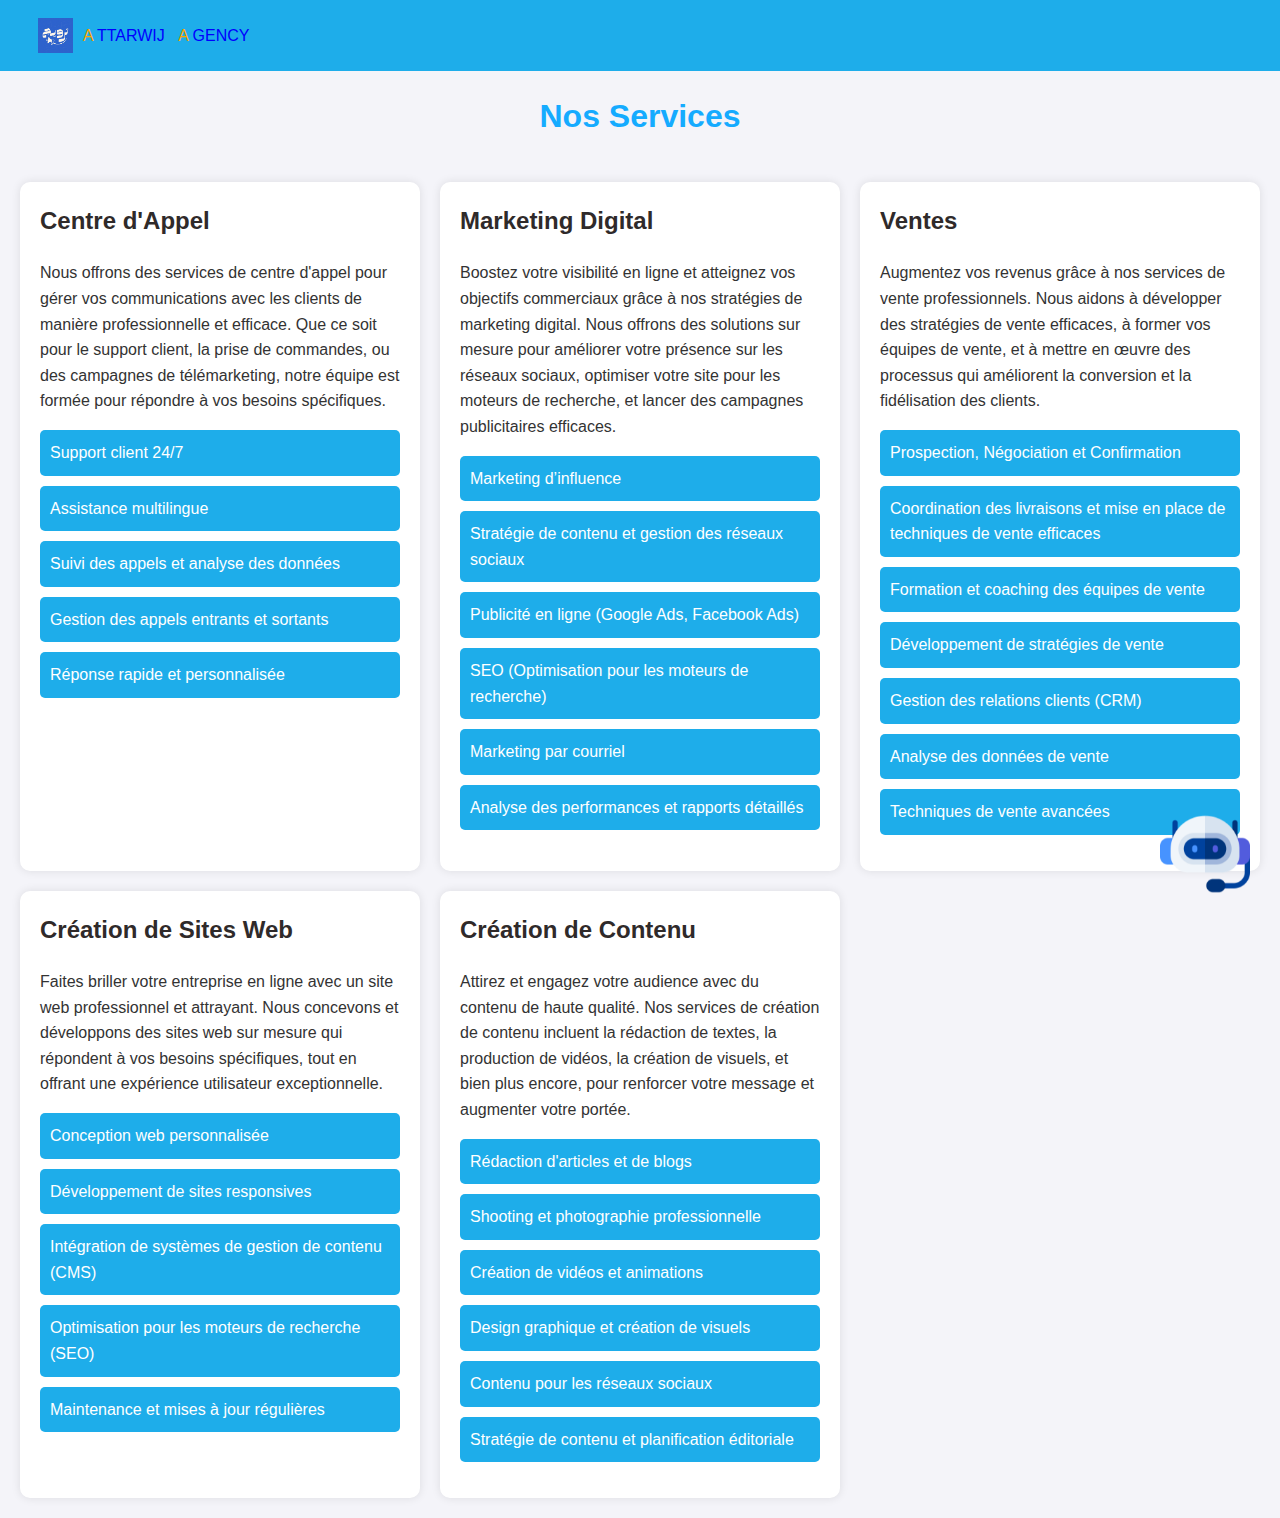
<file: services.html>
<!DOCTYPE html>
<html lang="en">
<head>
<meta charset="UTF-8">
<meta name="viewport" content="width=device-width, initial-scale=1.0">
<link rel="icon" type="image/x-icon" href="images/WhatsApp Image 2024-07-09 at 14.13.03.jpeg">
<link rel="stylesheet" href="services.css">
<link rel="stylesheet" href="index2.css">
<title>Nos Services</title>

<link rel="stylesheet" href="styleBot.css">
<script src="scriptBot.js" defer></script>

</head>
<body>
    <div id="content">
        <header id="header">
            <a href="index.html" class="brand-name-link">
                <div class="brand-name">  
                    <img src="images/WhatsApp Image 2024-06-13 at 17.16.02.jpeg" alt="Logo" class="logo">  
                    <div>
                        <span class="orange">A</span>
                        <span class="blue">TTARWIJ</span>  
                        <span class="orange">A</span>
                        <span class="blue">GENCY</span>
                    </div>
                </div>
            </a>
        </header>
    </div>
    

    <h1>Nos Services</h1>

    <div class="services">
        <div class="service">
            <h2>Centre d'Appel</h2>
            <p>Nous offrons des services de centre d'appel pour gérer vos communications avec les clients de manière professionnelle et efficace. Que ce soit pour le support client, la prise de commandes, ou des campagnes de télémarketing, notre équipe est formée pour répondre à vos besoins spécifiques.</p>
            <ul>
                <li>Support client 24/7</li>
                <li>Assistance multilingue</li>
                <li>Suivi des appels et analyse des données</li>
                <li>Gestion des appels entrants et sortants</li>
                <li>Réponse rapide et personnalisée</li>
            </ul>
        </div>

        <div class="service">
            <h2>Marketing Digital</h2>
            <p>Boostez votre visibilité en ligne et atteignez vos objectifs commerciaux grâce à nos stratégies de marketing digital. Nous offrons des solutions sur mesure pour améliorer votre présence sur les réseaux sociaux, optimiser votre site pour les moteurs de recherche, et lancer des campagnes publicitaires efficaces.</p>
            <ul>
                <li>Marketing d’influence</li>
                <li>Stratégie de contenu et gestion des réseaux sociaux</li>
                <li>Publicité en ligne (Google Ads, Facebook Ads)</li>
                <li>SEO (Optimisation pour les moteurs de recherche)</li>
                <li>Marketing par courriel</li>
                <li>Analyse des performances et rapports détaillés</li>
            </ul>
        </div>

        <div class="service">
            <h2>Ventes</h2>
            <p>Augmentez vos revenus grâce à nos services de vente professionnels. Nous aidons à développer des stratégies de vente efficaces, à former vos équipes de vente, et à mettre en œuvre des processus qui améliorent la conversion et la fidélisation des clients.</p>
            <ul>
                <li>Prospection, Négociation et Confirmation</li>
                <li>Coordination des livraisons et mise en place de techniques de vente efficaces</li>
                <li>Formation et coaching des équipes de vente</li>
                <li>Développement de stratégies de vente</li>
                <li>Gestion des relations clients (CRM)</li>
                <li>Analyse des données de vente</li>
                <li>Techniques de vente avancées</li>
            </ul>
        </div>

        <div class="service">
            <h2>Création de Sites Web</h2>
            <p>Faites briller votre entreprise en ligne avec un site web professionnel et attrayant. Nous concevons et développons des sites web sur mesure qui répondent à vos besoins spécifiques, tout en offrant une expérience utilisateur exceptionnelle.</p>
            <ul>
                <li>Conception web personnalisée</li>
                <li>Développement de sites responsives</li>
                <li>Intégration de systèmes de gestion de contenu (CMS)</li>
                <li>Optimisation pour les moteurs de recherche (SEO)</li>
                <li>Maintenance et mises à jour régulières</li>
            </ul>
        </div>

        <div class="service">
            <h2>Création de Contenu</h2>
            <p>Attirez et engagez votre audience avec du contenu de haute qualité. Nos services de création de contenu incluent la rédaction de textes, la production de vidéos, la création de visuels, et bien plus encore, pour renforcer votre message et augmenter votre portée.</p>
            <ul>
                <li>Rédaction d'articles et de blogs</li>
                <li>Shooting et photographie professionnelle</li>
                <li>Création de vidéos et animations</li>
                <li>Design graphique et création de visuels</li>
                <li>Contenu pour les réseaux sociaux</li>
                <li>Stratégie de contenu et planification éditoriale</li>
            </ul>
        </div>
    </div>

    <!-- chatbot container -->
    <div>
        <button class="toggler" >
            <span><img src="images/chatbot.png" alt="Chat Icon" style="width: 90px; height: 90px;"></span>
            <span><img src="images/retirer.png" alt="close chat" style="width: 70px;height: 70px;background-color: #9b9b9b;border-radius: 50%;"></span>
        </button>
    
        <div class="chatBot">
            <div class="Header2">
                <img src="images/chatbot (1).png" style="width: 40px; height: 40px;">
                <div class="disc">
                    <span class="Nome">Chatbot</span><br>
                    <span class="onlin" style="color:rgb(218, 138, 18)">online</span>
                    <span><img class="closing_mobile" src="images/retirer.png" alt="close chat" style="width: 30px;height: 30px; "></span>
                </div>
            </div>
            
            <!-- Options Container -->
        <div class="chat-options">
        </div>
    
            <ul class="chatBox" style="padding-top: 10px; margin-top: 0px; padding-bottom: 10px;height: 284px;">
                <li class="chat incoming">
                    <span>🤖</span>
                    <p>Hi, Je suis m.Bot 👋<br>bienvenue chez <i style="color: #fbaf00;">ATTARWIJ  AGENCY</i></p>
                </li>            
            </ul>
            <div class="chat-input">
                <textarea placeholder="Enter your message..." ></textarea>
                <input type="button" id="sentBtn" value="send">
                <span id="power" style="color: rgb(218, 138, 18);">powered by @Attarwij Agency </span>
            </div>
        </div>
    
    </div>
</body>
</html>
</file>
<file: services.css>
body {
    font-family: 'Open Sans', sans-serif;
    line-height: 1.6;
    background-color: #f4f4f9;
    color: #333;
    margin: 0;
    padding: 0;
}
.logo {
    width: 35px; /* Adjust the size of the logo as needed */
    height: auto;
    margin-right: 10px; /* Adjust the spacing between the logo and text */
    padding-right:0px
}
header {
    align-items: center;
    justify-content:space-around;
    background-color: #1eadea;
    color: rgba(255, 255, 255, 0.916);
    padding: 18px;
}
.orange {
    color: orange;
}
.blue {
    color: blue;
    margin-right: 10px;
}    
.brand-name{
    display: flex;
    justify-content: center;
    align-items: center;
    margin-right: 120px;
}
.brand-name-link {
    text-decoration: none; /* Removes the underline */
    color: inherit; /* Inherits the color from the parent elements */
    display: flex; /* Ensures the link behaves as a flex container */
}
.logo {
    font-size: 24px;
    font-weight: bold;
    margin-left:20px;
}
h1 {
    text-align: center;
    color: #15ABFF;
    padding: 20px;
    margin: 0;
}
.services {
    display: grid;
    grid-template-columns: repeat(auto-fit, minmax(300px, 1fr));
    gap: 20px;
    padding: 20px;
}
.service {
    background-color: #fff;
    border-radius: 10px;
    box-shadow: 0 0 10px rgba(0, 0, 0, 0.1);
    padding: 20px;
    transition: transform 0.2s ease;
}
.service:hover {
    transform: translateY(-5px);
}
.service h2 {
    color: #2F2A2A;
    margin-top: 0;
}
.service ul {
    list-style-type: none;
    padding: 0;
}
.service ul li {
    background: #1eadea;
    color: #fff;
    margin: 10px 0;
    padding: 10px;
    border-radius: 5px;
    transition: transform 0.2s ease;
}
.service ul li:hover {
    transform: translateY(-5px);
}
</file>
<file: index2.css>
#init {
    background: none;
    border: none;
    padding: 0; /* Remove padding to make the button more compact */
    border-radius: 20px;
    font-size: 12px;
    font-weight: 500;
    color: aliceblue;
    cursor: pointer;
    position: fixed;
    bottom: 3vh; /* 5% of the viewport height */
    right: 3vw; /* 5% of the viewport width + 10px */
    display: flex;
    align-items: center;
    justify-content: center; /* Center content within the button */
    width: auto; /* Ensure the button only takes up the space of its content */
    height: auto; /* Ensure the button only takes up the space of its content */
}

#init img {
    width: 80px;
    height: 80px;
}

@media (max-width: 390px) {
    #init {
        padding: 0; /* Ensure no padding on smaller screens */
        font-size: 10px; /* Smaller font size for smaller screens */
        bottom: 2vh; /* Adjusted position */
        right: 2vw; /* Adjusted position */
    }

    #init img {
        width: 60px; /* Smaller image size for smaller screens */
        height: 60px;
    }
}
#test {
    position: fixed;
    bottom: 5vh; /* 5% of the viewport height */
    right: 5vw; /* 5% of the viewport width + 10px */
    display: none;
    z-index: 1001;
}

.parent {
    position: relative;
    height: 100%;
    padding: 0 7rem;
    display: flex;
    justify-content: space-between;
    align-items: center;
}

.bot-img {
    width: 20rem;
    height: 20rem;
}

.child {
    box-shadow: 0 2px 2px rgb(114, 184, 250);
    border-radius: 15px;
    height: 30rem;
    width: 16rem;
    margin: auto;
    background: white;
}

.header img {
    width: 35px;
    height: 35px;
    border-radius: 50%;
    margin: 0 0.5rem;
    border: 1px solid rgb(255, 255, 255);
    padding: 5px;
}

.header {
    position: absolute;
    top: 0;
    display: flex;
    align-items: center;
    justify-content: space-between; /* This will push the refBtn to the right */
    border-bottom: 1px solid whitesmoke;
    background: rgb(255, 255, 255);
    width: 100%;
    padding: 5px 0;
    border-top-right-radius: 15px;
    border-top-left-radius: 15px;
    z-index: 1;
    box-shadow: 0 0 2px rgb(175, 175, 175);
}

.h-child {
    display: flex;
    align-items: center;
    margin-left: 10px; /* Add some margin to separate from the refBtn */
}

.header span {
    font-size: 13px;
    margin: 0;
    padding: 0;
}

.refBtn {
    cursor: pointer;
    background-color: transparent;
    border: none;
    margin-right: 10px; /* Add some margin to separate from the edge */
}

.refBtn img {
    width: 20px;
    height: 20px;
}

/* Adjustments for smaller screens (phones) */
@media (max-width: 480px) {
    .header {
        padding: 4px 0; /* Slightly increase padding */
    }

    .header img {
        width: 24px; /* Slightly increase image size */
        height: 24px;
    }

    .refBtn img {
        width: 16px; /* Slightly increase close button size */
        height: 16px;
    }

    .name {
        font-size: 12px; /* Slightly increase font size */
    }

    .h-child {
        margin-left: 7px; /* Slightly increase margin */
    }

    .refBtn {
        margin-right: 7px; /* Slightly increase margin */
    }
}

.refBtn:hover {
    background-color: white;
}


.name {
    font-weight: 600;
    font-family: 'Courier New', Courier, monospace;
}

.footer {
    position: absolute;
    bottom: 0;
    width: 16rem;
    background: white;
    border-bottom-left-radius: 15px;
    border-bottom-right-radius: 15px;
    color: rgb(92, 201, 205);
    padding: 15px 0;
    text-align: center;
    font-size: 14px;
    box-shadow: 0 0 3px rgb(153, 153, 153);
}

#chat-box {
    position: relative;
    top: 40px;
    padding: 8px 10px;
    font-size: 12px;
    height: 24.2rem;
    overflow: auto;
    background: rgb(224, 241, 253);
    text-align: center;
}

.msg {
    background: white;
    padding: 5px 15px;
    border-top-right-radius: 15px;
    border-bottom-left-radius: 15px;
    border-bottom-right-radius: 15px;
    width: max-content;
    font-size: 14px;
    color: rgb(37, 28, 168);
    box-shadow: 0 0 5px rgb(226, 226, 226);
    max-width: 65%;
    text-align: left;
}

.test {
    text-align: right;
    margin: 20px 0;
}

.rep {
    background: rgb(253, 243, 224);
    color: rgb(29, 45, 134);
    padding: 5px 15px;
    border-top-right-radius: 15px;
    border-bottom-left-radius: 15px;
    border-top-left-radius: 15px;
    display: inline-block;
    word-wrap: break-word;
    font-size: 14px;
    box-shadow: 0 0 5px rgb(211, 211, 211);
    max-width: 80%;
}

.opt {
    padding: 5px 20px;
    columns: lightsalmon;
    border: 1px solid blueviolet;
    border-radius: 1rem;
    margin: 0.3rem 0.5rem;
    display: inline-block;
    cursor: pointer;
    font-weight: 500;
    background: white;
    text-align: center;
    font-size: 14px;
    color: rgb(43, 168, 226);
}

.link {
    text-decoration: none;
    display: block;
    text-align: center;
    color: aliceblue !important;
    background: blueviolet;
}

.m-link {
    text-decoration: none;
}

.link:active {
    background: white;
    border: 1px solid blueviolet;
    color: rgb(43, 168, 226);
}

@keyframes fadeIn {
    from {
        opacity: 0;
        transform: scale(0.5);
    }
    to {
        opacity: 1;
        transform: scale(1);
    }
}

@keyframes fadeOut {
    from {
        opacity: 1;
        transform: scale(1);
    }
    to {
        opacity: 0;
        transform: scale(1.5);
    }
}

.show {
    animation: fadeIn 0.5s forwards;
}

.show2 {
    animation: fadeIn 0.5s forwards;
}

.hide {
    animation: fadeOut 0.5s forwards;
}

#test.show {
    display: block;
}

#content.blurred {
    pointer-events: none;
}
</file>
<file: styleBot.css>
.toggler{
    position: fixed;
    right: 50px;
    bottom: 20px;
    height: 50px;
    width: 50px;
    border: none;
    outline: none;
    border-radius: 50%;
    background-color: transparent;
    cursor: pointer;
    display: flex;
    align-items: center;
    justify-content: center;
    transition: all 0.2s ease;
}
.showBot .toggler{
    transform: rotate(90deg);
}

.toggler span{
    position: absolute;
}
.showBot .toggler span:first-child,
.toggler span:last-child{
    opacity: 0;
}
.showBot .toggler span:last-child{
    opacity: 1;
}
.showBot .chatBot{
    transform: scale(1);
    opacity: 1;
    pointer-events: auto;
}
.chatBot{
    position: fixed;
    right: 65px;
    bottom: 90px;
    width: 280px;
    height: 500px;
    overflow: hidden;
    background: #e0f1fd;
    border-radius: 15px;
    border: 1px solid #b1b1b1;
    transform: scale(0.5);
    opacity: 0;
    pointer-events: none;
    transform-origin: bottom right;
    transition: all 0.1s ease;
}

.chatBot .Header2{
    background: white;
    padding-left: 10%;
    padding-top: 3%;
    padding-bottom: 2%;
    text-align:right ;
    border-bottom-left-radius:none ;
    border-bottom-right-radius:none ;
    border-top-left-radius:15px ;
    border-top-right-radius:15px ;
    border-bottom: 1px solid #ccc;
    box-shadow: 0px 0px 2px #afafaf;
    position: relative;
}
.chatBot .Header2 .closing_mobile{
    display: none;
    position: absolute;
    right: 20px;
    top: 50%;
    cursor: pointer;
    transform: translateY(-50%);
}

.chatBot .Header2 .Nome{
    padding-left: 3%;
}
.chatBot .Header2 .onlin{
    padding-left: 15%;
}
.Header2 {
    display: flex;
    align-items: center;
}
.disc {
    display: block;
    unicode-bidi: isolate;
    padding-left: 3%;   
}
.chatBot .chatBox{
    height: 300px;
    overflow-y: auto;
    padding: 15px 20px 70px;
    font-size:x-small ;
}
.chatBot .chat {
    display: flex;
}
.chatBot .outgoing{
    justify-content: flex-end;
}
.chatBot .chat p{
    background: rgb(253, 243, 224);
    color: rgb(29, 45, 134);
    padding: 5px 15px;
    border-top-right-radius: 15px;
    border-bottom-left-radius: 15px;
    border-top-left-radius: 15px;
    display: inline-block;
    word-wrap: break-word;
    font-size: 14px;
    box-shadow: 0 0 5px rgb(211, 211, 211);
    max-width: 80%;
}
.chatBot .incoming p{
    border-radius: 10px 10px 10px 0px;
    background: white;
    padding: 5px 15px;
    width: max-content;
    font-size: 14px;
    color: rgb(37, 28, 168);
    box-shadow: 0 0 5px rgb(226, 226, 226);
    max-width: 65%;
    text-align: left;
}
.chatBot .chat-input{
    background: white;
    position: absolute;
    bottom: 0;
    width: 100%;
    padding: 5px 0;
    border-top: 1px solid #ccc;
    box-shadow: 0 0 3px #999999;
}
.chat-input textarea{
    padding-top: 5px;
    padding-bottom: 0px;
    margin-top: 5px;
    margin-bottom: 5px;
    margin-left: 5px;
    resize: none;
    width: 65%;
}
.chat-input textarea:valid ~ #sentBtn{
    visibility:visible ;
}
.chat-input #sentBtn{
    background-color:mediumturquoise ;
    cursor: pointer;
    border:solid 1px #808080 ;
    padding: 2% 5%;
    position:absolute ;
    top: 20%;
    right: 2%;
    border-radius: 5px;
    visibility: hidden;
}
#sentBtn:hover{
    background-color: #15a04f;
    color: white;
    border-radius: 10px;
}
#sentBtn:active{
    background-color: #1c6d3e;
}
.chat-input #power{
    padding-bottom: 5px;
    text-align: center;
    justify-content: center;
    display: flex;
    font-size: 0.9rem;
}


/*making Responsive bot*/
@media (max-width: 490px){
    .chatBot{
        right: 5%;
        top: 90px;
        width: 80%;
        height: 80%;
        border-radius: 10;
    }
    .showBot .toggler span:last-child{
        opacity: 0;
    }
    .chatBot .chatBox{
        height: 460px;
    }
    .chatBot .Header2 .closing_mobile{
        display: block;
    }
}

#chatbox {
    height: 400px;
    overflow-y: auto;
    border: 1px solid #ccc;
    border-radius: 5px;
    padding: 10px;
    margin-bottom: 10px;
    box-sizing: border-box;
  }
  
  #chatbox::-webkit-scrollbar {
    width: 10px;
  }
  
  #chatbox::-webkit-scrollbar-track {
    background-color: #f5f5f5;
  }
  
  #chatbox::-webkit-scrollbar-thumb {
    background-color: #ccc;
    border-radius: 5px;
  }
  
  #chatbox::-webkit-scrollbar-thumb:hover {
    background-color: #aaa;
  }
  
  #chatbox::before {
    content: "";
    display: block;
    height: 40px; /* Add some padding at the bottom of the chat window */
  }
  
  #chatbox.auto-scroll {
    scroll-behavior: smooth; /* Use smooth scrolling */
    
    scroll-margin-top: 100%;
  }

  .typing-indicator {
    width: 30px; 
    height: 20px; 
    position: relative;
    z-index: 4;
  }
  
  .typing-circle {
    width: 5px; 
    height: 5px; 
    position: absolute;
    border-radius: 50%;
    background-color: #000;
    left: 15%;
    transform-origin: 50%;
    animation: typing-circle7124 0.5s alternate infinite ease;
  }
  
  @keyframes typing-circle7124 {
    0% {
      top: 15px; 
      height: 4px; 
      border-radius: 50px 50px 25px 25px;
      transform: scaleX(1.7);
    }
  
    40% {
      height: 6px; 
      border-radius: 50%;
      transform: scaleX(1);
    }
  
    100% {
      top: 0%;
    }
  }
  
  .typing-circle:nth-child(2) {
    left: 45%;
    animation-delay: 0.2s;
  }
  
  .typing-circle:nth-child(3) {
    left: auto;
    right: 15%;
    animation-delay: 0.3s;
  }
  
  .typing-shadow {
    width: 4px; 
    height: 3px; 
    border-radius: 50%;
    background-color: rgba(0, 0, 0, 0.2);
    position: absolute;
    top: 20px; 
    transform-origin: 50%;
    z-index: 3;
    left: 15%;
    filter: blur(1px);
    animation: typing-shadow046 0.5s alternate infinite ease;
  }
  
  @keyframes typing-shadow046 {
    0% {
      transform: scaleX(1.5);
    }
  
    40% {
      transform: scaleX(1);
      opacity: 0.7;
    }
  
    100% {
      transform: scaleX(0.2);
      opacity: 0.4;
    }
  }
  
  .typing-shadow:nth-child(4) {
    left: 45%;
    animation-delay: 0.2s;
  }
  
  .typing-shadow:nth-child(5) {
    left: auto;
    right: 15%;
    animation-delay: 0.3s;
  }

  
/* option buttons */
  .chat-options {
    display: flex;
    overflow-x: auto;
    white-space: nowrap;
    padding: 10px;
    border-top: 1px solid #ccc;
}

.chat-options .option-button {
  display: inline-block;
  padding: 5px 15px;
  margin-right: 5px;
  background-color: #ffffff;
  border: 1px solid blueviolet;
  border-radius: 1rem;
  cursor: pointer;
  color: rgb(43, 168, 226);
  transition: background-color 0.3s, box-shadow 0.3s;
}

.chat-options .option-button:hover {
    background-color: #ffffff;
    box-shadow: inset 0 0 10px #00ff9d; /* Inner shadow effect */
}

/* Styles the scrollbar itself */
.chat-options::-webkit-scrollbar {
  height: 8px; 
  background-color: #90A4AE; 
  cursor: grab;
}

/* Styles the draggable part of the scrollbar */
.chat-options::-webkit-scrollbar-thumb {
  background-color: blueviolet; 
  border-radius: 10px; 
  border: 1px solid #ffffff; 
  cursor: grabbing;
}
</file>
